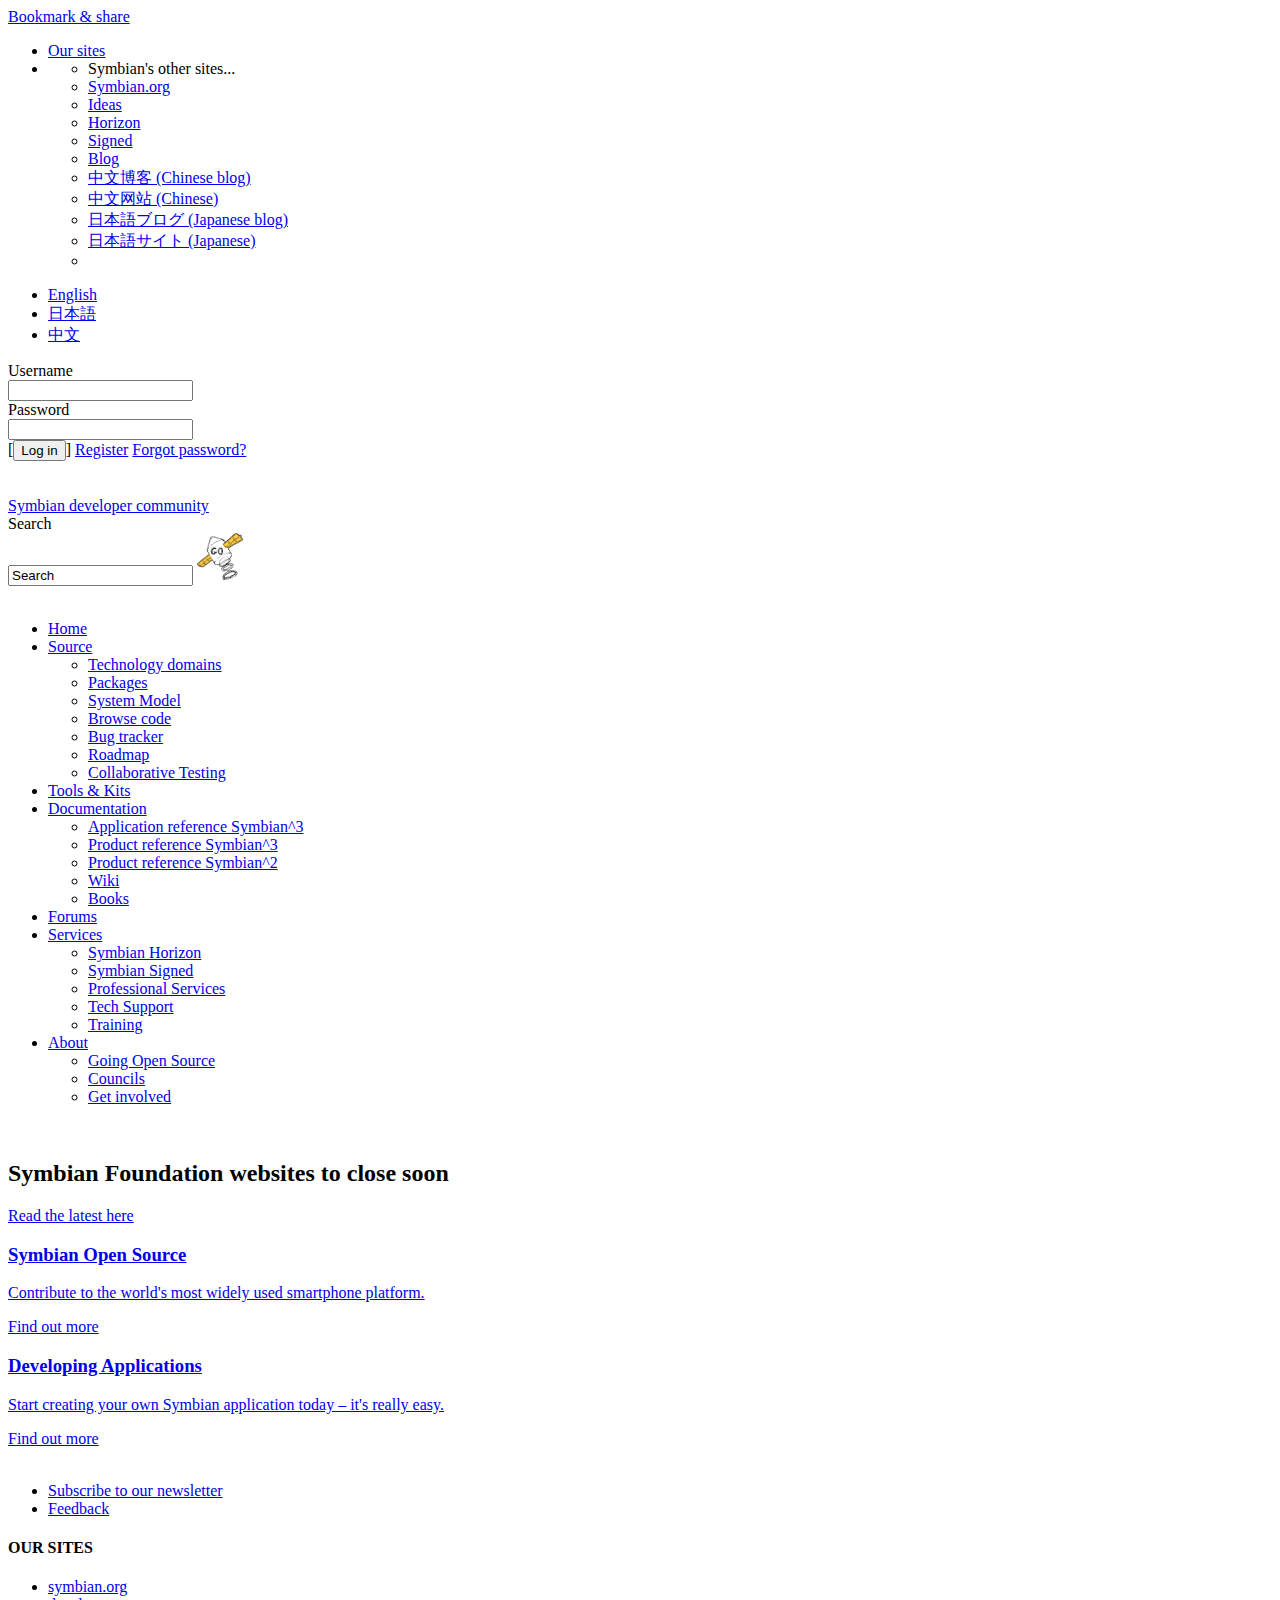
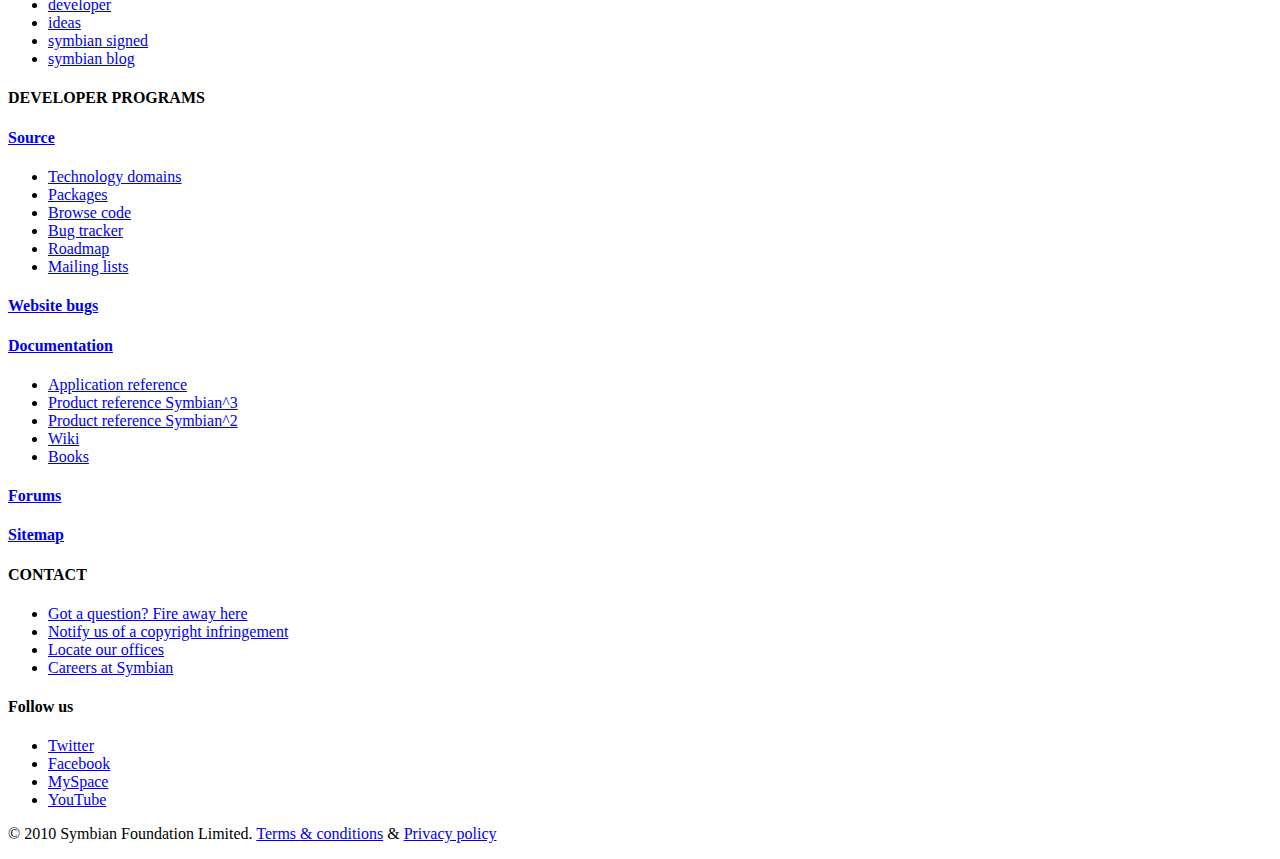
<file: index.html>
<!DOCTYPE html PUBLIC "-//W3C//DTD XHTML 1.0 Transitional//EN" "http://www.w3.org/TR/xhtml1/DTD/xhtml1-transitional.dtd">
<html xmlns="http://www.w3.org/1999/xhtml" xml:lang="en" lang="en">
<head>
<meta http-equiv="Content-Type" content="text/html; charset=utf-8" />
<meta http-equiv="imagetoolbar" content="no" />
<title>Symbian developer community</title>
<meta name="description" content="The official home of the Symbian developer community. Symbian is the open source platform for mobile devices." />
<meta name="keywords" content="Symbian developer, mobile devices, mobile application developer, open source, Symbian Horizon, creating applications, contributing code, Symbian C++" />
<meta name="language" content="english" />
<meta name="google-site-verification" content="O5elNLFvh3bHPMeivHB5iWKIsrnqKMq2Z0aIiDyJ5YI" />
	<link type="text/css" rel="stylesheet" href="/min/?f=css/common.css" media="screen"/>
<link type="text/css" rel="stylesheet" href="/min/?f=css/print.css" media="print"/>
<link type="text/css" rel="stylesheet" href="/min/?f=css/sIFR-screen.css" media="screen"/>
<link type="text/css" rel="stylesheet" href="/css/dropdown.css" media="screen"/>
	<link href="/includes/dso_opensearch.xml" rel="search" type="application/opensearchdescription+xml" title="developer.symbian.org" />
<!--[if IE]>
<link href="/min/?f=css/iefix.css" rel="stylesheet" type="text/css" /> 
<![endif]-->

<link rel="shortcut icon" href="/favicon.ico" type="image/x-icon" />
<script type="text/javascript" src="/min/?g=dev_j"></script>
<script type="text/javascript" src="/js/jquery.cookie.js"></script>


		<script type="text/javascript">
$(document).ready(function(){
	highlightMenu("m_item1");
});
</script>
<script type="text/javascript">
jQuery(function($) {
	$('.clickable-box').click(function() {
		window.location.href = $(this).find('a[href]:first').attr('href');								   
	});	
});
</script>
<style type="text/css">
html.sIFR-hasFlash #intro-content h2.blockhead_up {
font-size:1.4em;
line-height: 1.4em;
height:40px;
width:500px;
margin-top:-10px;
margin-left:0;
margin-bottom:0;
letter-spacing:-10px;
visibility:hidden
}
</style>

</head>
<body>
<!--START of portal top 27-01-2010-->
<!--googleoff: all-->
<div id="topannounce" class="announce" style="display:none;">
This website closing in December: <a href = "/wiki/Symbian_Foundation_web_sites_to_shut_down">Read more</a>
	<a href = "#" onclick = "$.cookie('notificationBar', 'closed', { expires: 30} ); $('#topannounce').slideUp('fast')" class="rightCloseButton" title = "Click to close this notification">X</a>   
</div>

<script type="text/javascript">
$(document).ready(function(){
	if ($.cookie('notificationBar') != 'closed') {
		$('#topannounce').fadeIn('slow');
	}
});	
</script>
<div id="site_top">
  <div id="global_links">
    <div id="bookmark_share"><a class="addthis_button" href="https://www.addthis.com/bookmark.php">Bookmark &amp; share</a>
      <script type="text/javascript" >
var addthis_config =
{
   data_use_cookies: false,
   data_use_flash: false
};</script>
      <script type="text/javascript" src="https://s7.addthis.com/js/250/addthis_widget.js?pub=xa-4aa66a0a5f0b282c">
</script>
<script type="text/javascript" src="http://m.developer.symbian.org/mobify/redirect.js"></script>
<script type="text/javascript">try{_mobify("http://m.developer.symbian.org/");} catch(err) {};</script>
    </div>
    <div id="our_sites">
      <ul id="sites1">
        <li><a id="our_sites_list" href="#">Our sites</a></li>
        <li>
          <ul id="our-sites-box">
            <li class="header">Symbian's other sites...</li>
            <li><a href="http://www.symbian.org" target="_blank">Symbian.org</a></li>
            <li><a href="http://ideas.symbian.org" target="_blank">Ideas</a></li>
            <li><a href="http://horizon.symbian.org" target="_blank">Horizon</a></li>
            <li><a href="http://symbiansigned.com" target="_blank">Signed</a></li>
            <li><a href="http://blog.symbian.org" target="_blank">Blog</a></li>
            <li><a href="http://blogcn.symbian.org" target="_blank">中文博客 (Chinese blog)</a></li>
            <li><a href="http://www2.symbian.org/cn/" target="_blank">中文网站 (Chinese)</a></li>
            <li><a href="http://blogjp.symbian.org" target="_blank">日本語ブログ (Japanese blog)</a></li>
            <li><a href="http://www.symbian.org/jp/" target="_blank">日本語サイト (Japanese)</a></li>
            <li class="footer">&#160;</li>
          </ul>
        </li>
      </ul>
    </div>
   
    
    <div id="international">
      <ul><li><a href="/">English</a></li>
      <li><a href="/jp/" title="日本語">日本語</a></li>
      <li class="last"><a id="china" href="/cn/" title="中文">中文</a></li>
      </ul>
 
    </div>
 
   <div id="login_bar">
      	
      <div id="signed_out">
        <form name="frmLogin" id="frmLogin" action="https://developer.symbian.org/main/user_profile/login.php" method="post">				      
          <label for="username">Username</label>
          <div class="fieldHolder">
            <input type="text" name="username" id="username" class="textInput"  />
          </div>
          <label for="password">Password</label>
          <div class="fieldHolder">
            <input type="password" name="password" id="password" class="textInput" />
          </div>
          <span class="login_button">[</span><input type="submit" name="submit" id="submit" value="Log in" /><span class="closing_bracket">]</span>
	 <a id="register" href="https://developer.symbian.org/main/user_profile/register.php">Register</a>	
	 <a id="forgot_password" href="https://developer.symbian.org/main/user_profile/forgot_password.php">Forgot password?</a>
        
	</form>
	  
	  <div class="clear">&#160;</div>
	</div>  
      </div>
      <!-- end login section -->
     
            
            
      </div>
  <div class="clear">&#160;</div>
  </div><!-- end login section -->

<div id="container">
    <div id="devnet_header"><a id="home" href="/"><span>Symbian developer community</span></a>
<!--START of Search Form-->		
			<div id="searchForm" class="right">				
				<form name="frmSearch" action="/search/search_results.php" method="get">
					<label for="txtSearch">Search</label>
		<div class="fieldHolder">
		<input type="text" name="txtSearch" id="txtSearch" class="textInput"
		value="Search" 
                onfocus="if(this.value == this.defaultValue) this.value = ''" />
					
    <input type="image" id="SearchButton" src="/img/skin1009/search_button.png" style="width:46px; height:47px" />
					</div>
					<br class="clear" />					
				</form>
			</div>
    
    </div>

	<div id="portal_nav">
		<ul id="dropmenu">
					<li id="m_item1" ><a href="/index.php" >Home</a>			
				
								
							</li>
						<li id="m_item2" ><a href="/main/source/index.php" >Source</a>			
				
								
				<ul>				
								
				<li><a href="/main/source/technology_domains/index.php">Technology domains</a></li>
								
								
				<li><a href="/main/source/packages/index.php">Packages</a></li>
								
								
				<li><a href="/main/symbian_system_model/index.php">System Model</a></li>
								
								
				<li><a href="/main/source/browse/index.php">Browse code</a></li>
								
								
				<li><a href="/bugs">Bug tracker</a></li>
								
								
				<li><a href="/wiki/index.php/Roadmap_for_the_Symbian_Platform">Roadmap</a></li>
								
								
				<li class="last"><a href="/main/source/ctd/">Collaborative Testing</a></li>
				</ul>			</li>
						<li id="m_item3" ><a href="/main/tools_and_kits/index.php" >Tools &amp; Kits</a>			
				
								
							</li>
						<li id="m_item4" ><a href="/main/documentation/index.php" >Documentation</a>			
				
								
				<ul>				
								
				<li><a href="/main/documentation/reference/s3/sdk/">Application reference Symbian^3</a></li>
								
								
				<li><a href="/main/documentation/reference/s3/pdk/">Product reference Symbian^3</a></li>
								
								
				<li><a href="/main/documentation/reference/s^2/doc_source/">Product reference Symbian^2</a></li>
								
								
				<li><a href="/wiki/">Wiki</a></li>
								
								
				<li class="last"><a href="/main/documentation/books/index.php">Books</a></li>
				</ul>			</li>
						<li id="m_item5" ><a href="/forum" >Forums</a>			
				
								
							</li>
						<li id="m_item6" ><a href="/main/services/index.php" >Services</a>			
				
								
				<ul>				
								
				<li><a href="http://horizon.symbian.org/">Symbian Horizon</a></li>
								
								
				<li><a href="/main/services/symbian_signed/index.php">Symbian Signed</a></li>
								
								
				<li><a href="/main/services/professional_services/index.php">Professional Services</a></li>
								
								
				<li><a href="/main/services/tech_support/index.php">Tech Support</a></li>
								
								
				<li class="last"><a href="/main/services/training/index.php">Training</a></li>
				</ul>			</li>
						<li id="m_item7" class="last"><a href="/main/about/index.php" >About</a>			
				
								
				<ul>				
								
				<li><a href="/main/about/going_open_source/index.php">Going Open Source</a></li>
								
								
				<li><a href="/main/about/councils/index.php">Councils</a></li>
								
								
				<li class="last"><a href="/main/about/get_involved/index.php">Get involved</a></li>
				</ul>			</li>
						
    </ul>

	<div class="clear">&#160;</div>
  </div>
 <!--googleon: all-->
	
  <!--END of portal top-->
  <!--START of content-->
  <div class="clear"> </div>
  <div id="contentContainer_home">
    <div id="interim-content">
      <div id="intro">
        <div id="intro-content">
	   <h2 class="blockhead_up">Symbian Foundation websites to close soon</h2>
<p><a href="/wiki/Symbian_Foundation_web_sites_to_shut_down">Read the latest here</a></p>	  
        </div>
      </div>
      <div class="box clickable-box" id="symbian-open-source">
        <div class="box-inner">
          <div class="box-content">
	     <h3><a href="platform">Symbian Open Source</a></h3>
 <p><a href="platform">Contribute to the world's most widely used smartphone platform.</a></p><a href="platform" class="find-out-more">Find out more</a>
	  	  </div>
        </div>
      </div>
      <div class="box clickable-box" id="developing-applications">
        <div class="box-inner">
          <div class="box-content">
	     <h3><a href="application">Developing Applications</a></h3>
<p><a href="application">Start creating your own Symbian application today – it's really easy.</a></p><a href="application" class="find-out-more">Find out more</a>	  </div>
        </div>
      </div>
      <div class="clear"></div>
    </div>
  </div>
  <div class="clear20"></div>
  <!--START of footer-->
        ﻿<!--googleoff: all-->
</div>
<div id="dev_footer">
	<div id="s_footer"></div>
	<div id="footer_top_links">
		<ul>
			<li><a class="thickbox" target="_blank" href="http://developer.symbian.org/main/subscribe.php?keepThis=true&amp;TB_iframe=true&amp;height=75%&amp;width=735">Subscribe to our newsletter</a></li>
			<li class="last"><a class="thickbox" target="_blank" title="Feedback" href="http://developer.symbian.org/main/feedback/index.php?keepThis=true&amp;TB_iframe=true&amp;height=95%&amp;width=785">Feedback</a></li>
		</ul>
	</div>
	<div class="clear10"></div>
	

		
	<div class="links_block first">
		<h4 id="footer_planet">OUR SITES</h4>
		<ul>
						<li><a target="_blank" href="http://www.symbian.org">symbian.org</a></li>
						<li><a target="_blank" href="http://developer.symbian.org">developer</a></li>
						<li><a target="_blank" href="http://ideas.symbian.org/homepage">ideas</a></li>
						<li><a target="_blank" href="http://www.symbiansigned.com">symbian signed</a></li>
						<li><a target="_blank" href="http://blog.symbian.org/">symbian blog</a></li>
					</ul>
		<!-- <h4 id="sitemap"><a href="/main/ /sitemap.php">Sitemap</a></h4> -->
	</div>
	
	<div class="links">
	
		<div class="links_block second">	
			<h4>DEVELOPER PROGRAMS</h4>
			<h4><a href="/main/source/technology_domains/index.php">Source</a></h4>
			<ul>
								<li><a href="/main/source/technology_domains/index.php">Technology domains</a></li>
								<li><a href="/main/source/packages/index.php">Packages</a></li>
								<li><a href="/main/source/browse/index.php">Browse code</a></li>
								<li><a href="/bugs/">Bug tracker</a></li>
								<li><a href="/wiki/index.php/Roadmap_for_the_Symbian_Platform">Roadmap</a></li>
								<li><a href="/mailman/listinfo">Mailing lists</a></li>
							</ul>
						<h4><a href="/webbugs">Website bugs</a></h4>
					</div>
		
		<div class="links_block third">
			<h4><a href="/main/documentation/">Documentation</a></h4>
			<ul>
								<li><a href="/main/documentation/carbide/index.php">Application reference</a></li>
								<li><a href="/main/documentation/reference/s%5E3/doc_source/">Product reference Symbian^3</a></li>
								<li><a href="/main/documentation/reference/s%5E2/doc_source/">Product reference Symbian^2</a></li>
								<li><a href="/wiki">Wiki</a></li>
								<li><a href="/main/documentation/books/index.php">Books</a></li>
							</ul>
						<h4><a href="/forum">Forums</a></h4>
						<h4><a href="/main/sitemap/sitemap.php">Sitemap</a></h4>
					</div>
		
		<div class="links_block fourth">
			<h4>CONTACT</h4>
			<ul class="contact">
				<li><a target="_blank" href="http://developer.symbian.org/main/contact/contact_us/">Got a question? Fire away here</a></li>				<li><a target="_blank" href="http://developer.symbian.org/main/contact/notify_us.php">Notify us of a copyright infringement </a></li>				<li><a target="_blank" href="http://developer.symbian.org/main/contact/index.php">Locate our offices </a></li>
				<li><a target="_blank" href="http://www.symbian.org/about-us/jobs-symbian">Careers at Symbian</a></li>
			</ul>
			
			<h4>Follow us</h4>
			<ul class="follow">
				<li><a target="_blank" href="http://twitter.com/symbian">Twitter</a></li>
				<li><a target="_blank" href="http://www.facebook.com/group.php?sid=6f83cd3416e2c6dae2071a472a5438ea&amp;gid=54539976089">Facebook</a></li>
				<li><a target="_blank" href="http://www.myspace.com/symbianf">MySpace</a></li>
				<li><a target="_blank" href="http://www.youtube.com/symbianfoundation">YouTube</a></li>
			</ul>
		</div>
	
		<div class="clear"></div>
		<div id="copy">
			<p>
				&copy; 2010 Symbian Foundation Limited. 
				<a target="_blank" href="http://developer.symbian.org/main/legal/website_t_and_c.php">Terms &amp; conditions</a>
				<span>&amp;</span>
				<a target="_blank" href="http://developer.symbian.org/main/legal/privacy.php">Privacy policy</a>
			</p>
		</div>
	</div>
	
	
	
	
	
	
	
	
	
	
	
	<div class="right">
				<script src="/js/gatag.js" type="text/javascript"></script>
		<script type="text/javascript">
				var gaJsHost = (("https:" == document.location.protocol) ? "https://ssl." : "http://www.");
				document.write(unescape("%3Cscript src='" + gaJsHost + "google-analytics.com/ga.js' type='text/javascript'%3E%3C/script%3E"));
		</script>
		<script type="text/javascript">
				try {
					var pageTracker = _gat._getTracker("UA-6718609-1");
					pageTracker._trackPageview();
				} catch(err) {}
		</script>
			</div>
</div>
<div id="subfooter"></div>
<!--googleon: all-->        <!--END of footer-->
<script type="text/javascript">
            //<![CDATA[
            /* Replacement calls.
            Please see documentation for more information. */
            
            if (typeof sIFR == "function") {
            
                sIFR.replaceElement(named({
                    sSelector: "#intro-content h2.blockhead_up",
                    sFlashSrc: "/img/blockhead-unplugged.swf",
                    sColor: "#000",
                    sLinkColor: "#000",
                    sBgColor: "#ffffff",
                    sHoverColor: "#000",
                    nPaddingTop: 5,
                    nPaddingBottom: 5,
                    sFlashVars: "textalign=left&w=200&h=15",
                    sWmode: "transparent"
                }));
            };
            
            //]]>
        </script>
</body>
</html>
</file>
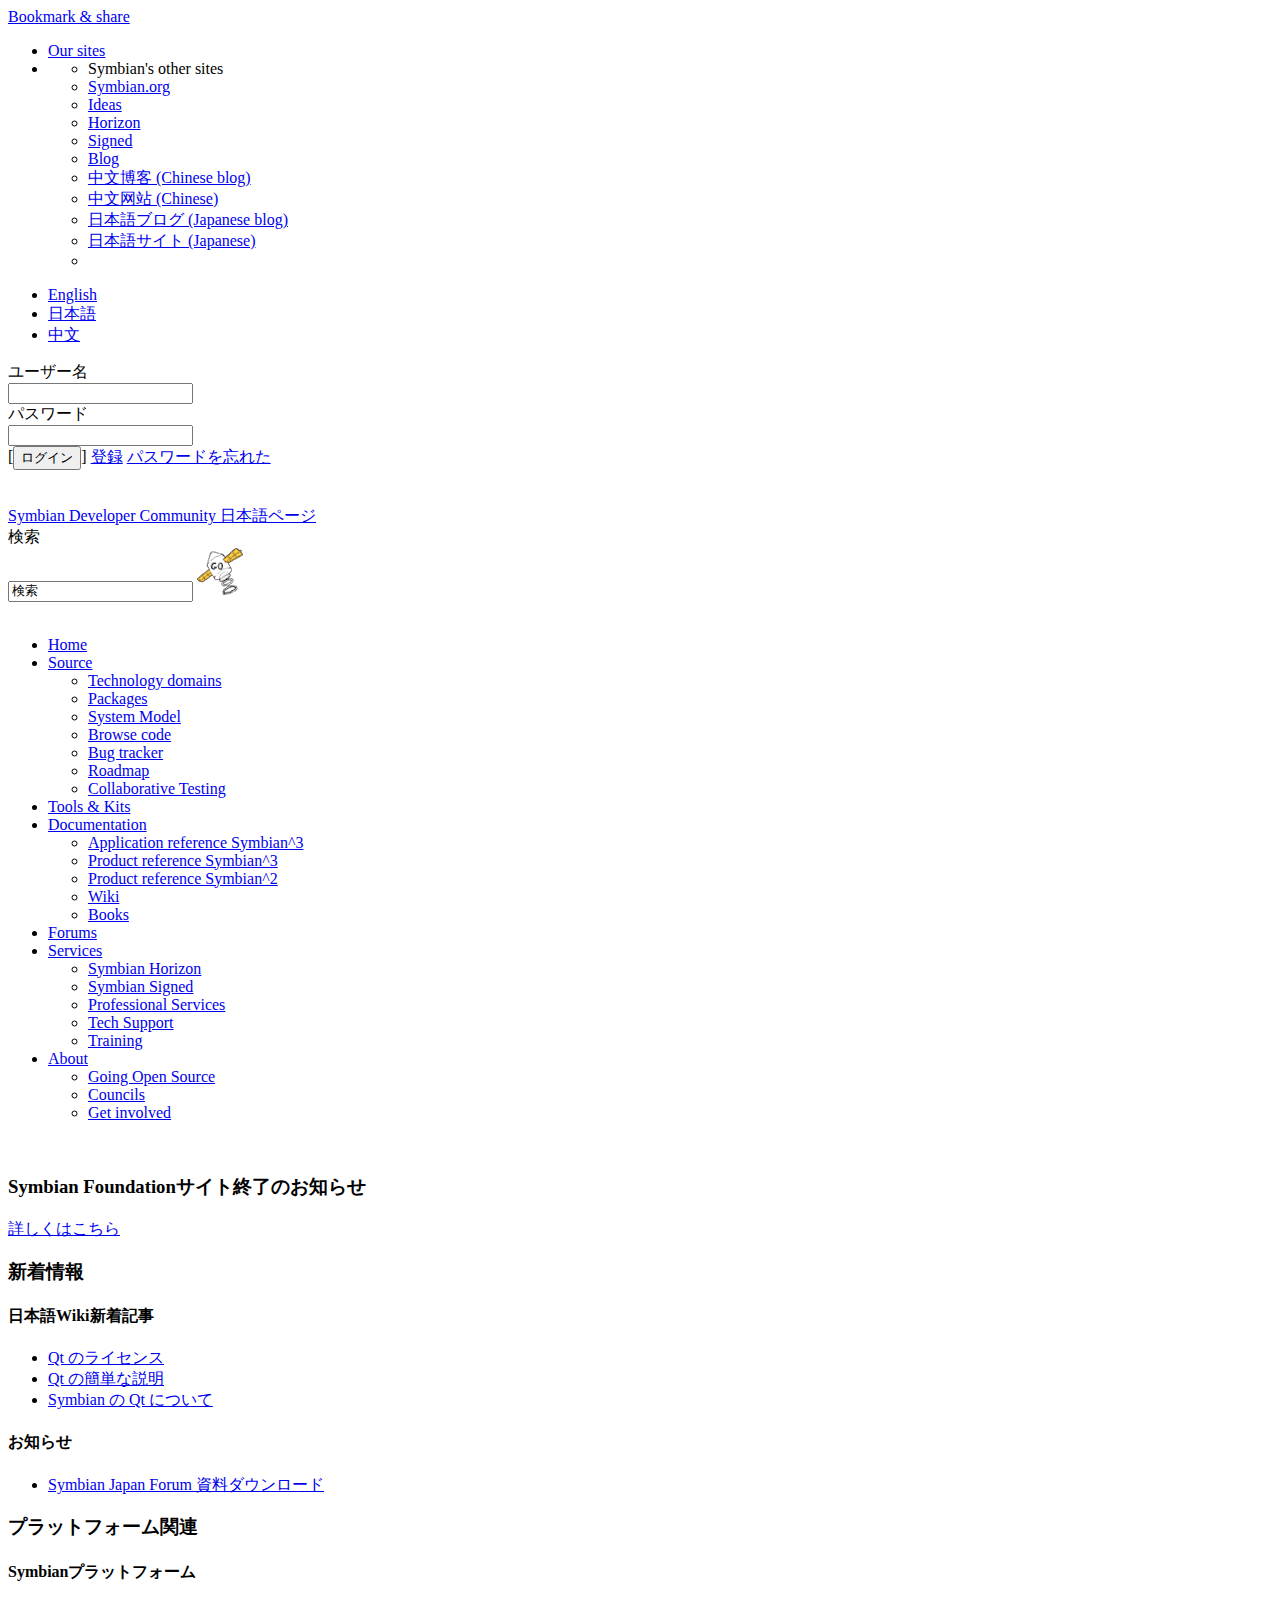
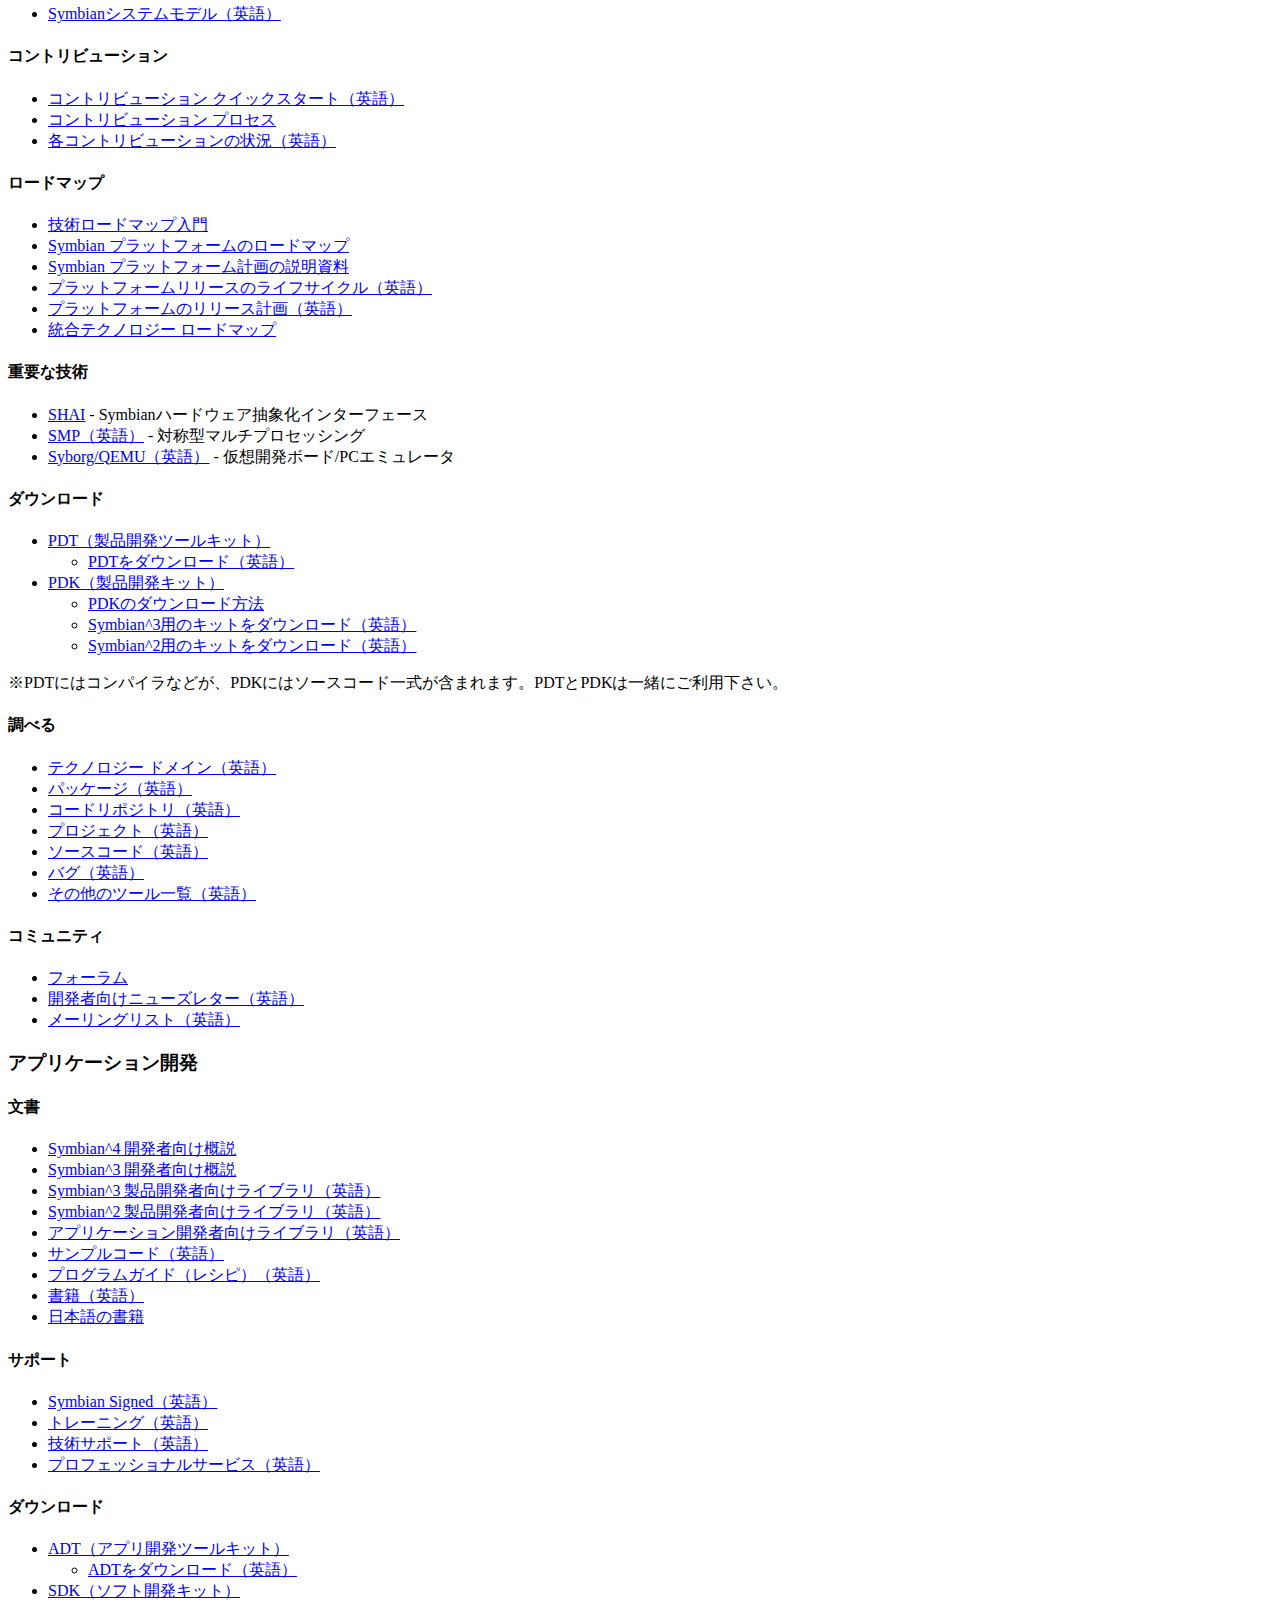
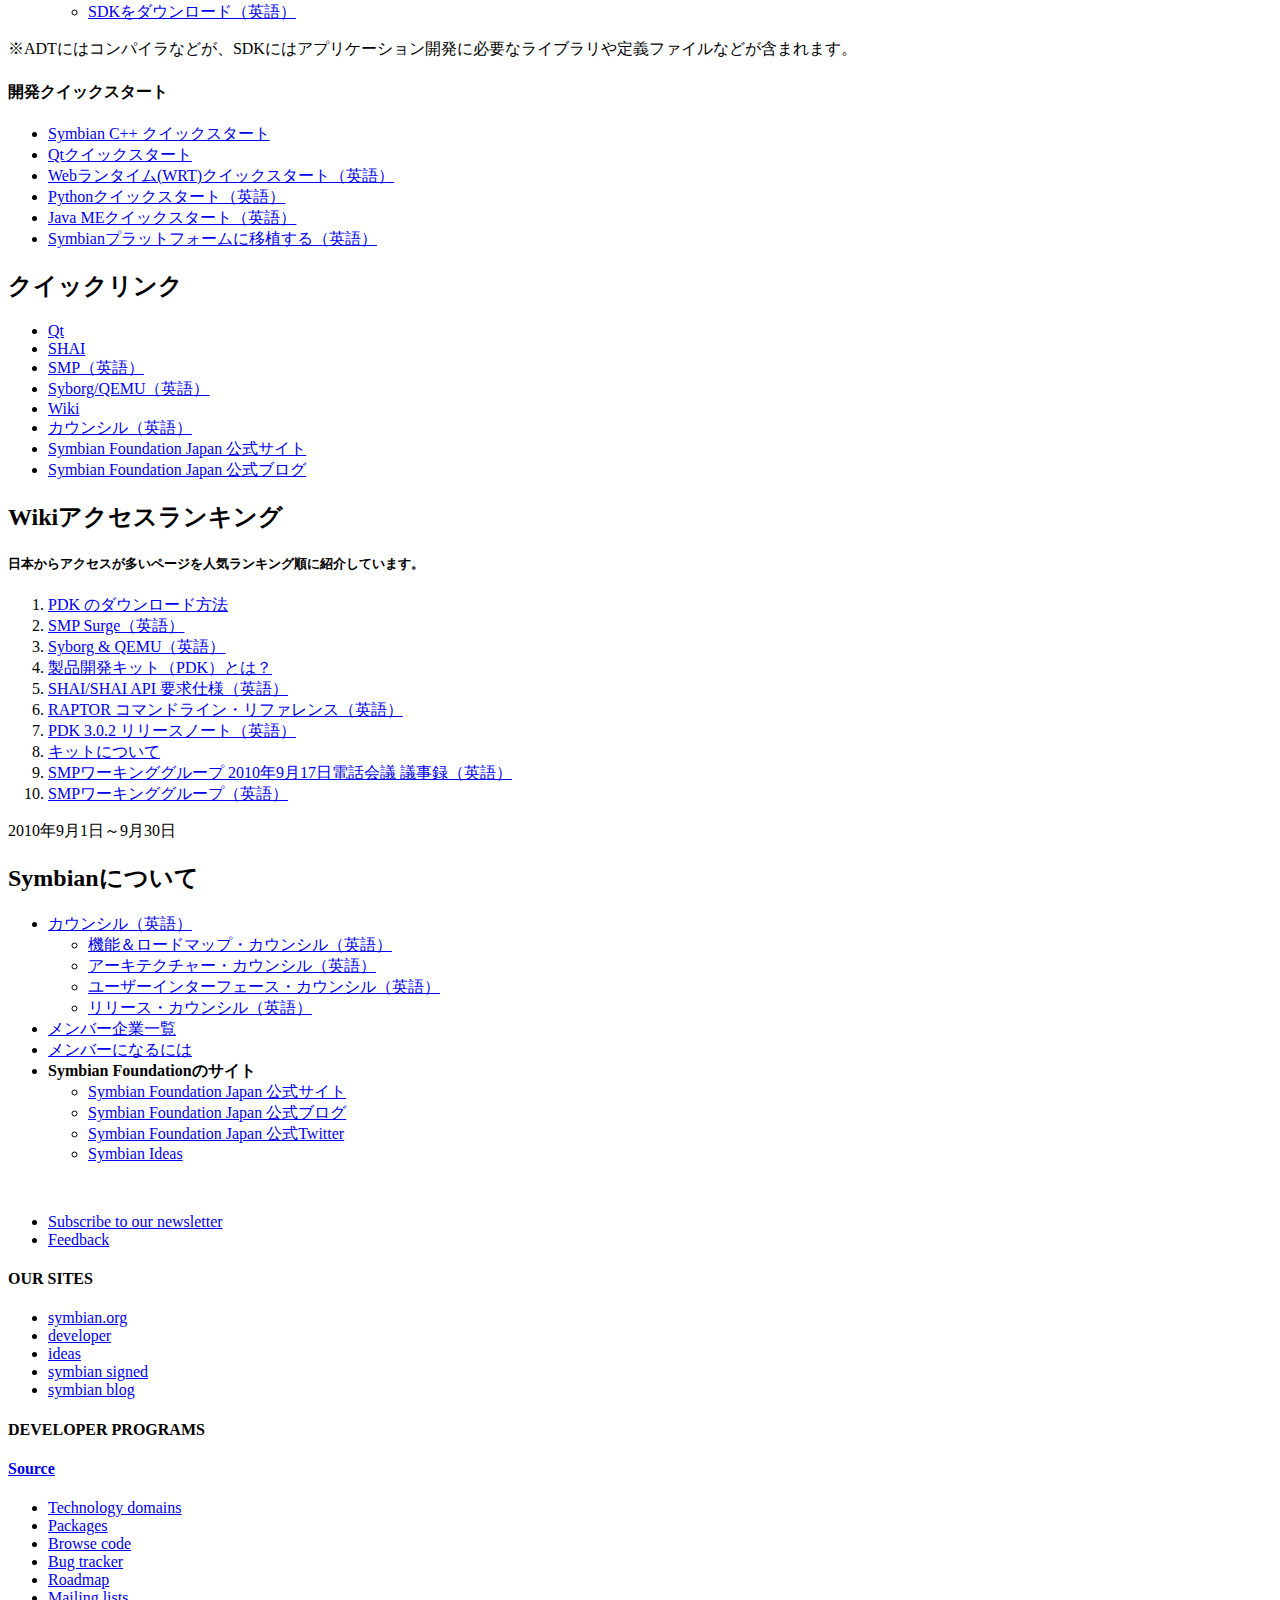
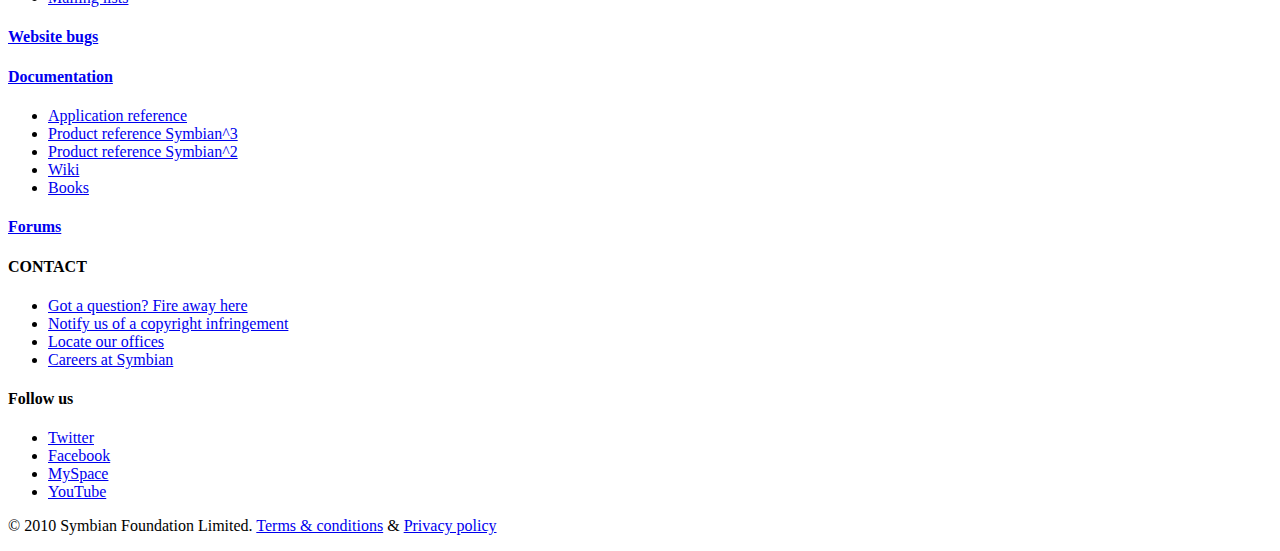
<file: jp/index.html>
<!DOCTYPE html PUBLIC "-//W3C//DTD XHTML 1.0 Transitional//EN" "http://www.w3.org/TR/xhtml1/DTD/xhtml1-transitional.dtd">
<html xmlns="http://www.w3.org/1999/xhtml" xml:lang="ja" lang="ja">
<head>
	<meta http-equiv="Content-Type" content="text/html; charset=utf-8" />
	<title>Symbian Developer Community &mdash; 日本語ページ</title>
	<meta name="description" content="Symbian Developer Community – 日本語ページでは、英語サイト、Symbian Developer Communityに掲載されている情報へのアクセスを容易にするために各ページを日本語で紹介しています。" />
	<meta name="keywords" content="Symbian Foundation,デベロッパー,ソースコード,シンビアン,ロードマップ" />
	<meta http-equiv="Content-Language" content="ja" />
	<link type="text/css" rel="stylesheet" href="/min/?f=css/common.css" media="screen"/>
<link type="text/css" rel="stylesheet" href="/min/?f=css/print.css" media="print"/>
<link type="text/css" rel="stylesheet" href="/min/?f=css/sIFR-screen.css" media="screen"/>
<link type="text/css" rel="stylesheet" href="/css/dropdown.css" media="screen"/>
<link href="/includes/dso_opensearch.xml" rel="search" type="application/opensearchdescription+xml" title="developer.symbian.org" />

<!--[if IE]>
<link href="/min/?f=css/iefix.css" rel="stylesheet" type="text/css" /> 
<![endif]-->

<link rel="shortcut icon" href="/favicon.ico" type="image/x-icon" />
<script type="text/javascript" src="/min/?g=dev_j"></script>
<script type="text/javascript" src="/js/jquery.cookie.js"></script>	
	
</head>
<body class="local">
		<!--START of header-->
		<!--googleoff: all-->

<div id="topannounce" class="announce" style="display:none;">
Symbian Foundationサイト終了のお知らせ <a href = "http://developer.symbian.org/wiki/Symbian_Foundation_web_sites_to_shut_down/ja">詳しくはこちら</a>
	<a href = "#" onclick = "$.cookie('notificationBar', 'closed', { expires: 30} ); $('#topannounce').slideUp('fast')" class="rightCloseButton" title = "Click to close this notification">X</a>   
</div>

<script type="text/javascript">
$(document).ready(function(){
	if ($.cookie('notificationBar') != 'closed') {
		$('#topannounce').fadeIn('slow');
	}
});	
</script>

<div id="site_top">
  <div id="global_links">
    <div id="bookmark_share"><a class="addthis_button" href="https://www.addthis.com/bookmark.php">Bookmark &amp; share</a>
      <script type="text/javascript" >
var addthis_config =
{
   data_use_cookies: false,
   data_use_flash: false
};</script>
      <script type="text/javascript" src="https://s7.addthis.com/js/250/addthis_widget.js?pub=xa-4aa66a0a5f0b282c">
</script>
    </div>
    <div id="our_sites">
      <ul id="sites1">
         <li><a id="our_sites_list" href="#">Our sites</a></li>
        <li>
          <ul id="our-sites-box">
            <li class="header">Symbian's other sites</li>
            <li><a href="http://www.symbian.org" target="_blank">Symbian.org</a></li>
            <li><a href="http://ideas.symbian.org" target="_blank">Ideas</a></li>
            <li><a href="http://horizon.symbian.org" target="_blank">Horizon</a></li>
            <li><a href="http://symbiansigned.com" target="_blank">Signed</a></li>
            <li><a href="http://blog.symbian.org" target="_blank">Blog</a></li>
            <li><a href="http://blogcn.symbian.org" target="_blank">中文博客 (Chinese blog)</a></li>
            <li><a href="http://www2.symbian.org/cn/" target="_blank">中文网站 (Chinese)</a></li>
            <li><a href="http://blogjp.symbian.org" target="_blank">日本語ブログ (Japanese blog)</a></li>
            <li><a href="http://www.symbian.org/jp/" target="_blank">日本語サイト (Japanese)</a></li>
            <li class="footer">&#160;</li>
          </ul>
        </li>
      </ul>
    </div>
   
    
    <div id="international">
      <ul><li><a href="/">English</a></li>
      <li><a href="/jp/" title="日本語">日本語</a></li>
      <li class="last"><a id="china" href="/cn/" title="中文">中文</a></li>
      </ul>
 
    </div>
 
   <div id="login_bar">
      	
      <div id="signed_out">
        <form name="frmLogin" id="frmLogin" action="https://developer.symbian.org/main/user_profile/login.php" method="post">				      
          <label for="username">ユーザー名</label>
          <div class="fieldHolder">
            <input type="text" name="username" id="username" class="textInput"  />
          </div>
          <label for="password">パスワード</label>
          <div class="fieldHolder">
            <input type="password" name="password" id="password" class="textInput" />
          </div>
          <span class="login_button">[</span><input type="submit" name="submit" id="submit" value="ログイン" /><span class="closing_bracket">]</span>
	 <a id="register" href="https://developer.symbian.org/main/user_profile/register.php">登録</a>	
	 <a id="forgot_password" href="https://developer.symbian.org/main/user_profile/forgot_password.php">パスワードを忘れた</a>
        
	</form>
	  
	  <div class="clear">&#160;</div>
	</div>  
      </div>
      <!-- end login section -->
     
            
            
      </div>
  <div class="clear">&#160;</div>
  </div><!-- end login section -->

<div id="container">
    <div id="devnet_header"><a id="home" href="/"><span>Symbian Developer Community 日本語ページ</span></a>
<!--START of Search Form-->		
			<div id="searchForm" class="right">				
				<form name="frmSearch" action="/search/search_results.php" method="get">
					<label for="txtSearch">検索</label>
		<div class="fieldHolder">
		<input type="text" name="txtSearch" id="txtSearch" class="textInput"
		value="検索" 
                onfocus="if(this.value == this.defaultValue) this.value = ''" />
					
    <input type="image" id="SearchButton" src="/img/skin1009/search_button.png" style="width:46px; height:47px" />
					</div>
					<br class="clear" />					
				</form>
			</div>
    
    </div>

	<div id="portal_nav">
		<ul id="dropmenu">
					<li id="m_item1" ><a href="/index.php" >Home</a>			
				
								
							</li>
						<li id="m_item2" ><a href="/main/source/index.php" >Source</a>			
				
								
				<ul>				
								
				<li><a href="/main/source/technology_domains/index.php">Technology domains</a></li>
								
								
				<li><a href="/main/source/packages/index.php">Packages</a></li>
								
								
				<li><a href="/main/symbian_system_model/index.php">System Model</a></li>
								
								
				<li><a href="/main/source/browse/index.php">Browse code</a></li>
								
								
				<li><a href="/bugs">Bug tracker</a></li>
								
								
				<li><a href="/wiki/index.php/Roadmap_for_the_Symbian_Platform">Roadmap</a></li>
								
								
				<li class="last"><a href="/main/source/ctd/">Collaborative Testing</a></li>
				</ul>			</li>
						<li id="m_item3" ><a href="/main/tools_and_kits/index.php" >Tools &amp; Kits</a>			
				
								
							</li>
						<li id="m_item4" ><a href="/main/documentation/index.php" >Documentation</a>			
				
								
				<ul>				
								
				<li><a href="/main/documentation/reference/s3/sdk/">Application reference Symbian^3</a></li>
								
								
				<li><a href="/main/documentation/reference/s3/pdk/">Product reference Symbian^3</a></li>
								
								
				<li><a href="/main/documentation/reference/s^2/doc_source/">Product reference Symbian^2</a></li>
								
								
				<li><a href="/wiki/">Wiki</a></li>
								
								
				<li class="last"><a href="/main/documentation/books/index.php">Books</a></li>
				</ul>			</li>
						<li id="m_item5" ><a href="/forum" >Forums</a>			
				
								
							</li>
						<li id="m_item6" ><a href="/main/services/index.php" >Services</a>			
				
								
				<ul>				
								
				<li><a href="http://horizon.symbian.org/">Symbian Horizon</a></li>
								
								
				<li><a href="/main/services/symbian_signed/index.php">Symbian Signed</a></li>
								
								
				<li><a href="/main/services/professional_services/index.php">Professional Services</a></li>
								
								
				<li><a href="/main/services/tech_support/index.php">Tech Support</a></li>
								
								
				<li class="last"><a href="/main/services/training/index.php">Training</a></li>
				</ul>			</li>
						<li id="m_item7" class="last"><a href="/main/about/index.php" >About</a>			
				
								
				<ul>				
								
				<li><a href="/main/about/going_open_source/index.php">Going Open Source</a></li>
								
								
				<li><a href="/main/about/councils/index.php">Councils</a></li>
								
								
				<li class="last"><a href="/main/about/get_involved/index.php">Get involved</a></li>
				</ul>			</li>
						
    </ul>

	<div class="clear">&#160;</div>
  </div>
 <!--googleon: all-->
	
		<!--END of header-->		
	<div class="clear"></div>
		<div id="contentContainer_home">
  <div id="leftColumn_home">
    <!--START of content boxes -->
    
   <div id="interim-content">
      <div id="intro">
        <div id="intro-content">
	   <h3>Symbian Foundationサイト終了のお知らせ</h3><p><a href="/wiki/Symbian_Foundation_web_sites_to_shut_down">詳しくはこちら</a></p>        </div>
      </div>
	</div>

    <div id="highlights">
	
<!-- ******** What's new ********* -->

      <div class="highlight wide top">
        <h3 id="whats-new"><span class="hidden">新着情報</span></h3>
	</div>
      <div class="highlight wide mid">
	<div class="column left">
      <div class="highlight-block">
       <h4>日本語Wiki新着記事</h4>
    <ul>
      <li><a href="/wiki/index.php/Apps:Qt_Licensing/ja" title="Qt のライセンス">Qt のライセンス</a></li>
      <li><a href="/wiki/index.php/Apps:Qt_in_a_Nutshell/ja" title="Qt の簡単な説明">Qt の簡単な説明</a></li>
      <li><a href="/wiki/index.php/Apps:About_Qt_on_Symbian_(Trail)/ja
" title="Symbian の Qt について">Symbian の Qt について</a></li>
      </ul>      </div>
      </div>
      
      <div class="column right last">
      <div class="highlight-block">
       <h4>お知らせ</h4> 
<ul>
      <li><a target="_blank" href="http://www.symbian.org/jp/japanforum2" title="Symbian Japan Forum">Symbian Japan Forum 資料ダウンロード</a></li>
      </ul>      </div>
      </div>
      
      </div>
        <div class="highlight wide bottom">
      </div>   
     
          <div class="clear20"> </div>
	  
<!-- ******** Symbian Platform ********* -->

	  <!-- Contribution -->
    <div class="highlight wide top">
        <h3 id="symbian-platform"><span class="hidden">プラットフォーム関連</span></h3>
	</div>
      <div class="highlight wide mid">
	
	<div class="column left">
		
	  <div class="highlight-block">
     <h4>Symbianプラットフォーム</h4>
<ul>
      <li><a href="/wiki/index.php/Symbian_System_Model" title="Symbianシステムモデル（英語）">Symbianシステムモデル（英語）</a></li>
      
      </ul>      </div>
      

      <!-- Information -->
           <div class="highlight-block">
		 <h4>コントリビューション</h4>
 <ul>
      <li><a href="/wiki/index.php/Contributing_Code_Quick_Start" title="コントリビューション クイックスタート（英語）">コントリビューション クイックスタート（英語）</a></li>
      <li><a href="/wiki/index.php/Contribution_Process/ja" title="コントリビューション プロセス">コントリビューション プロセス</a></li>
      <li><a href="/wiki/index.php/Proposals_pipeline#Proposals_pipeline_overview" title="各コントリビューションの状況（英語）">各コントリビューションの状況（英語）</a></li>
      </ul>
      </div>
             
	       <!-- Roadmaps -->
           <div class="highlight-block">
		 <h4>ロードマップ</h4>
      <ul>
      <li><a href="/wiki/index.php/Symbian_Foundation_Technology_Roadmaps/ja" title="Symbian Foundation 技術ロードマップ入門">技術ロードマップ入門</a></li>
      <li><a href="/wiki/index.php/Roadmap_for_the_Symbian_Platform/ja" title="Symbian プラットフォームのロードマップ">Symbian プラットフォームのロードマップ</a></li>
      <li><a href="/wiki/index.php/The_Symbian_Platform_Plan/ja" title="Symbian プラットフォームの計画">Symbian プラットフォーム計画の説明資料</a></li>
      <li><a href="/wiki/index.php/The_Lifecycle_of_a_Platform_Release" title="プラットフォームリリースのライフサイクル（英語）">プラットフォームリリースのライフサイクル（英語）</a></li>
      <li><a href="/wiki/index.php/Platform_Release_Plan" title="プラットフォームのリリース計画（英語）">プラットフォームのリリース計画（英語）</a></li>
      <li><a href="/wiki/index.php/Merged_Technology_Roadmaps/ja" title="統合テクノロジー ロードマップ">統合テクノロジー ロードマップ</a></li>
      </ul>           </div>
	   
	        <!-- Key technologies -->
           <div class="highlight-block">
		  <h4>重要な技術</h4>
      <ul>
      <li><a href="/wiki/index.php/SHAI/ja" title="SHAI">SHAI</a> - Symbianハードウェア抽象化インターフェース</li>
       <li><a href="/wiki/index.php/Symmetric_Multiprocessing_%28SMP%29" title="SMP">SMP（英語）</a> - 対称型マルチプロセッシング</li>
       <li><a href="/wiki/index.php/Syborg_&_QEMU" title="Syborg/QEMU">Syborg/QEMU（英語）</a> - 仮想開発ボード/PCエミュレータ</li>
      </ul>      </div>
	     
	   
	</div> <!-- end left col -->   
	   
	   <div class="column right last">
	   
	     <!-- Downloads -->
      <div class="highlight-block">
       <h4>ダウンロード</h4>
<ul>
       <li><a href="/wiki/index.php/What_are_the_Kits%3F/ja#.E8.A3.BD.E5.93.81.E9.96.8B.E7.99.BA.E3.83.84.E3.83.BC.E3.83.AB.E3.82.AD.E3.83.83.E3.83.88_.EF.BC.88PDT.EF.BC.89" title="PDT（製品開発ツールキット）">PDT（製品開発ツールキット）</a></li>
<ul>
       <li><a href="/main/tools_and_kits/downloads/view.php?id=4" title="PDTをダウンロード（英語）">PDTをダウンロード（英語）</a></li>
</ul>
      <li><a href="/wiki/index.php/What_are_the_Kits%3F/ja#.E8.A3.BD.E5.93.81.E9.96.8B.E7.99.BA.E3.82.AD.E3.83.83.E3.83.88_.EF.BC.88PDK.EF.BC.89" title="PDK（製品開発キット）">PDK（製品開発キット）</a></li>
      <ul><li><a href="/wiki/index.php/How_to_Download_a_PDK/ja" title="PDKのダウンロード方法">PDKのダウンロード方法</a></li>
      <li><a href="/main/tools_and_kits/downloads/view.php?id=5" title="Symbian^3用のキットをダウンロード">Symbian^3用のキットをダウンロード（英語）</a></li>
      <li><a href="/main/tools_and_kits/downloads/view.php?id=1" title="Symbian^2用のキットをダウンロード">Symbian^2用のキットをダウンロード（英語）</a></li>

     </ul>
      </ul>
<p>※PDTにはコンパイラなどが、PDKにはソースコード一式が含まれます。PDTとPDKは一緒にご利用下さい。</p>      </div>
      
        <!-- Search -->
           <div class="highlight-block">
		 <h4>調べる</h4>
      <ul>
       <li><a href="/main/source/technology_domains/" title="テクノロジー ドメイン（英語）">テクノロジー ドメイン（英語）</a></li>
       <li><a href="/main/source/packages/index.php?package_type=1" title="パッケージ（英語）">パッケージ（英語）</a></li>
      <li><a href="/oss/" title="コードリポジトリ（英語）">コードリポジトリ（英語）</a></li>
       <li><a href="/main/source/packages/index.php?package_type=2" title="プロジェクト（英語）">プロジェクト（英語）</a></li>
      <li><a href="/xref/oss/" title="ソースコード（英語）">ソースコード（英語）</a></li>
       <li><a href="/bugs/" title="バグ（英語）">バグ（英語）</a></li>
       <li><a href="/wiki/index.php/Category:Tools" title="その他のツール一覧（英語）">その他のツール一覧（英語）</a></li>
      </ul>           </div>
     
           <!-- Community -->
      <div class="highlight-block">
       <h4>コミュニティ</h4>
<ul>
      <li><a href="/forum/" title="フォーラム">フォーラム</a></li>
      <li><a href="/wiki/index.php/Category:Newsletter" title="開発者向けニューズレター（英語）">開発者向けニューズレター（英語）</a></li>
      <li><a href="/mailman/listinfo" title="メーリングリスト（英語）">メーリングリスト（英語）</a></li>
      </ul>      </div>
      
  </div> <!-- end right col-->
      
      </div>
        <div class="highlight wide bottom">
      </div>
      
      
      <div class="clear20"> </div>
	  
	<!-- ******** Developing applications ********* -->  
	  
    <div class="highlight wide top">
        <h3 id="developing-applications"><span class="hidden">アプリケーション開発</span></h3>
	</div>
      <div class="highlight wide mid">
	
	<div class="column left">
	
	<!-- Document -->
   <div class="highlight-block">
	 <h4>文書</h4>
      <ul>
      <li><a href="/wiki/index.php/Symbian%5E4_Developer_Overview/ja" title="Symbian^4 開発者向け概況">Symbian^4 開発者向け概説</a></li>
      <li><a href="/wiki/index.php/Symbian%5E3_Developer_Overview/ja" title="Symbian^3 開発者向け概況">Symbian^3 開発者向け概説</a></li>
      <li><a href="/main/documentation/reference/s3/pdk/" title="Symbian^3 製品開発者向けライブラリ（英語）">Symbian^3 製品開発者向けライブラリ（英語）</a></li>
      <li><a href="/main/documentation/reference/s2/doc_source/" title="Symbian^2 製品開発者向けライブラリ（英語）">Symbian^2 製品開発者向けライブラリ（英語）</a></li>
      <li><a href="/main/documentation/carbide/index.php" title="アプリケーション開発者向けライブラリ（英語）">アプリケーション開発者向けライブラリ（英語）</a></li>
      <li><a href="/wiki/index.php/Category:Comes_with_Code" title="サンプルコード（英語）">サンプルコード（英語）</a></li>
      <li><a href="/wiki/index.php/Category:Recipe" title="プログラムガイド（レシピ）（英語）">プログラムガイド（レシピ）（英語）</a></li>
      <li><a href="/main/documentation/books/" title="書籍（英語）">書籍（英語）</a></li>
      <li><a href="/wiki/index.php/%E3%82%B7%E3%83%B3%E3%83%93%E3%82%A2%E3%83%B3%E3%83%97%E3%83%AC%E3%82%B9%E6%9B%B8%E7%B1%8D%EF%BC%88%E7%BF%BB%E8%A8%B3%E7%89%88%EF%BC%89/ja" title="日本語の書籍">日本語の書籍</a></li>
      </ul>      </div>
	
	  <!-- ADT -->
       <div class="highlight-block">
	  <h4>サポート</h4>
      <ul>
      <li><a target="_blank" href="https://www.symbiansigned.com" title="Symbian Signed（英語）">Symbian Signed（英語）</a></li>
      <li><a href="/main/services/training/" title="トレーニング（英語）">トレーニング（英語）</a></li>
      <li><a href="/main/services/tech_support/" title="技術サポート（英語）">技術サポート（英語）</a></li>
      <li><a href="/main/services/professional_services/" title="プロフェッショナルサービス（英語）">プロフェッショナルサービス（英語）</a></li>
      </ul>      </div>
      
      </div> <!-- end left col-->
      
      <div class="column right last">
	
	<!-- Develop it -->
     <div class="highlight-block">
	 <h4>ダウンロード</h4>
<ul>
  <li><a href="/wiki/index.php/What_are_the_Kits%3F/ja#.E3.82.A2.E3.83.97.E3.83.AA.E3.82.B1.E3.83.BC.E3.82.B7.E3.83.A7.E3.83.B3.E9.96.8B.E7.99.BA.E3.83.84.E3.83.BC.E3.83.AB.E3.82.AD.E3.83.83.E3.83.88_.EF.BC.88ADT.EF.BC.89" title="ADT（アプリ開発ツールキット）">ADT（アプリ開発ツールキット）</a></li>
       <ul><li><a href="/main/tools_and_kits/downloads/view.php?id=2" title="ADTをダウンロード（英語）">ADTをダウンロード（英語）</a></li>
</ul>
      <li><a href="/wiki/index.php/What_are_the_Kits%3F/ja#.E3.82.A2.E3.83.97.E3.83.AA.E3.82.B1.E3.83.BC.E3.82.B7.E3.83.A7.E3.83.B3.E9.96.8B.E7.99.BA_.EF.BC.88SDK.EF.BC.89" title="SDK（ソフト開発キット）">SDK（ソフト開発キット）</a></li>
      <ul><li><a href="/main/tools_and_kits/downloads/view.php?id=3" title="SDKをダウンロード（英語）">SDKをダウンロード（英語）</a></li>
</ul>
</ul>
<p>※ADTにはコンパイラなどが、SDKにはアプリケーション開発に必要なライブラリや定義ファイルなどが含まれます。</p>
      </div>
      
      <!-- Support -->
    <div class="highlight-block">
	  <h4>開発クイックスタート</h4>
      <ul>
      <li><a href="/wiki/index.php/Symbian_C%2B%2B_Quick_Start/ja" title="Symbian C++ クイックスタート">Symbian C++ クイックスタート</a></li>
      <li><a href="/wiki/index.php/Qt_Quick_Start/ja" title="Qtクイックスタート">Qtクイックスタート</a></li>
      <li><a href="/wiki/index.php/Web_Runtime_%28WRT%29_Quick_Start" title="Webランタイム(WRT)クイックスタート（英語）">Webランタイム(WRT)クイックスタート（英語）</a></li>
      <li><a href="/wiki/index.php/Python_Quick_Start" title="Pythonクイックスタート（英語）">Pythonクイックスタート（英語）</a></li>
      <li><a href="/wiki/index.php/Java_ME_Quick_Start" title="Java MEクイックスタート（英語）">Java MEクイックスタート（英語）</a></li>
      <li><a href="/wiki/index.php/Category:Porting" title="Symbianプラットフォームに移植する（英語）">Symbianプラットフォームに移植する（英語）</a></li>
      </ul>
      </div>
      
      </div><!-- end right col-->

      </div>
        <div class="highlight wide bottom">
      </div>
    </div>
  </div>
  
  <!-- right column -->
  <div id="rightColumn_home">
    <div class="homepage_rightside">
      <div class="right rightBox">
        <div class="left-box-top-quick-links">
          <h2 class="hidden">クイックリンク</h2>
        </div>
        <div class="left_box_middle">
          <div class="left-box-contents">
		<ul>
			<li><a href="/wiki/index.php/Getting_Started_with_Qt_%28Trail%29/ja" title="Qt">Qt</a></li>
			<li><a href="/wiki/index.php/SHAI/ja" title="SHAI">SHAI</a></li>
			<li><a href="/wiki/index.php/Symmetric_Multiprocessing_%28SMP%29" title="SMP（英語）">SMP（英語）</a></li>
			<li><a href="/wiki/index.php/Syborg_&_QEMU" title="QEMU/Syborg（英語）">Syborg/QEMU（英語）</a></li>
			<li><a href="/wiki/index.php/Main_Page" title="Wiki">Wiki</a></li>
			<li><a href="/main/about/councils/index.php" title="カウンシル">カウンシル（英語）</a></li>
			<li><a href="http://www.symbian.org/jp" target="_blank" title="Symbian Foundation Japan 公式サイト">Symbian Foundation Japan 公式サイト</a></li>
			<li><a target="_blank" href="http://blogjp.symbian.org/" target="_blank" title="Symbian Foundation Japan 公式ブログ">Symbian Foundation Japan 公式ブログ</a></li>
		</ul>          </div>
          <div class="clear"> </div>
          <div class="left_box_bottom"> </div>
        </div>
      </div>
      <div class="clear20"> </div>
      
      <div class="right rightBox">
        <div class="left-box-top-wiki-links">
          <h2 class="hidden">Wikiアクセスランキング</h2>
        </div>
        <div class="left_box_middle">
          <div class="left-box-contents">
		<h5>日本からアクセスが多いページを人気ランキング順に紹介しています。</h5>
<ol>
			<li><a href="/wiki/index.php/How_to_Download_a_PDK/ja" title="PDK のダウンロード方法">PDK のダウンロード方法</a></li>
			<li><a href="/wiki/index.php/SMP_Surge" title="SMP Surge ">SMP Surge（英語）</a></li>
			<li><a href="/wiki/index.php/Syborg_&_QEMU" title="Syborg & QEMU">Syborg & QEMU（英語）</a></li>
			<li><a href="/wiki/index.php/What_are_the_product_development_kits%3F/ja" title="製品開発キット（PDK）とは？">製品開発キット（PDK）とは？</a></li>
			<li><a href="/wiki/index.php/SHAI/SHAI_API_Proposals" title="SHAI/SHAI API 要求仕様">SHAI/SHAI API 要求仕様（英語）</a></li>

			<li><a href="/wiki/index.php/Raptor_Command_Line_Reference" title="Qt クイックスタート">RAPTOR コマンドライン・リファレンス（英語）</a></li>
			<li><a href="/wiki/index.php/PDK_3.0.2_Release_Notes" title="PDK 3.0.2 リリースノート">PDK 3.0.2 リリースノート（英語）</a></li>
			<li><a href="/wiki/index.php/What_are_the_Kits%3F/ja
" title="キットについて
">キットについて
</a></li>
			<li><a href="/wiki/index.php/SMP-WG_2010-09-17_Teleconference" title="SMPワーキンググループ 2010年9月17日電話会議 議事録">SMPワーキンググループ 2010年9月17日電話会議 議事録（英語）</a></li>


			<li><a href="/wiki/index.php/SMP_Working_Group" title="SMPワーキンググループ">SMPワーキンググループ（英語）</a></li>
		</ol>
<p>2010年9月1日～9月30日</p>          </div>
          <div class="clear10"> </div>
          <div class="left_box_bottom"> </div>
        </div>
      </div>
      <div class="clear20"> </div>
      <div class="right rightBox">
        <div class="left-box-top-about-us">
          <h2 class="hidden">Symbianについて</h2>
        </div>
        <div class="left_box_middle">
          <div class="left-box-contents">
	  <ul>
	<li><a href="/main/about/councils/index.php" title="カウンシル">カウンシル（英語）</a>
			
			<ul><li><a href="/main/about/councils/council/feature_and_roadmap_council.php" title="機能＆ロードマップ・カウンシル">機能＆ロードマップ・カウンシル（英語）</a></li>
			    <li><a href="/main/about/councils/council/architecture_council.php" title="アーキテクチャー・カウンシル">アーキテクチャー・カウンシル（英語）</a></li>
			    <li><a href="/main/about/councils/council/ui_council.php" title="ユーザーインターフェース・カウンシル">ユーザーインターフェース・カウンシル（英語）</a></li>
			    <li><a href="/main/about/councils/council/release_council.php" title="リリース・カウンシル">リリース・カウンシル（英語）</a></li>
                        </ul>
</li>
      <li><a target="_blank" href="http://www.symbian.org/jp/members/member-directory" title="メンバー企業一覧">メンバー企業一覧</a></li>
      <li><a target="_blank" href="http://www.symbian.org/jp/members" title="メンバーになるには">メンバーになるには</a></li>
     
                       <li class="nolink"><b>Symbian Foundationのサイト</b>
			
			<ul><li><a target="_blank" href="http://www.symbian.org/jp" title="Symbian Foundation Japan 公式サイト">Symbian Foundation Japan 公式サイト</a></li>
			    <li><a target="_blank" href="http://blogjp.symbian.org/" title="Symbian Foundation Japan 公式ブログ">Symbian Foundation Japan 公式ブログ</a></li>
			    <li><a target="_blank" href="http://twitter.com/symbianJpn" title="Symbian Foundation Japan Twitter">Symbian Foundation Japan 公式Twitter</a></li>
			    <li><a target="_blank" href="http://ideas.symbian.org/" title="Symbian Ideas">Symbian Ideas</a></li>
			    
                        </ul></li>
      
		</ul>		
	  </div>
          <div class="clear"> </div>
          <div class="left_box_bottom"> </div>
        </div>
        <!--END of Top articles -->
      </div>
      <div class="clear20"> </div>
    </div>
    <!--END of content-->
    <div class="clear"></div>
  </div>
</div>
		
		<div class="clear20"></div><div class="clear20"></div>

		<!--START of footer-->
		
		﻿<!--googleoff: all-->
</div>
<div id="dev_footer">
	<div id="s_footer"></div>
	<div id="footer_top_links">
		<ul>
			<li><a class="thickbox" href="/main/subscribe.php?keepThis=true&amp;TB_iframe=true&amp;height=75%&amp;width=735">Subscribe to our newsletter</a></li>
			<li class="last"><a class="thickbox" title="Feedback" href="/main/feedback/index.php?keepThis=true&amp;TB_iframe=true&amp;height=95%&amp;width=785">Feedback</a></li>
		</ul>
	</div>
	<div class="clear10"></div>
	
	<div class="links_block first">
		<h4 id="footer_planet">OUR SITES</h4>
		<ul>
			<li><a href="http://www.symbian.org">symbian.org</a></li>
			<li><a href="http://developer.symbian.org">developer</a></li>
			<li><a href="http://ideas.symbian.org/homepage">ideas</a></li>
			<li><a href="http://www.symbiansigned.com">symbian signed</a></li>
			<li><a href="http://blog.symbian.org/">symbian blog</a></li>
		</ul>
		<!-- <h4 id="sitemap"><a href="/main/sitemap/sitemap.php">Sitemap</a></h4> -->
	</div>
	
	<div class="links">
		<div class="links_block second">	
			<h4>DEVELOPER PROGRAMS</h4>
			<h4><a href="/main/source/">Source</a></h4>
			<ul>
				<li><a href="/main/source/technology_domains/index.php">Technology domains</a></li>
				<li><a href="/main/source/packages/index.php">Packages</a></li>
				<li><a href="/main/source/browse/index.php">Browse code</a></li>
				<li><a href="/bugs/">Bug tracker</a></li>
				<li><a href="/wiki/index.php/Roadmap_for_the_Symbian_Platform">Roadmap</a></li>
				<li><a href="/mailman/listinfo">Mailing lists</a></li>
			</ul>
			<h4><a href="/webbugs">Website bugs</a></h4>
		</div>
		
		<div class="links_block third">
			<h4><a href="/main/documentation/">Documentation</a></h4>
			<ul>
				<li><a href="/main/documentation/carbide/index.php">Application reference</a></li>
				<li><a href="/main/documentation/reference/s%5E3/doc_source/">Product reference Symbian^3</a></li>
				<li><a href="/main/documentation/reference/s%5E2/doc_source/">Product reference Symbian^2</a></li>
				<li><a href="/wiki">Wiki</a></li>
				<li><a href="/main/documentation/books/index.php">Books</a></li>
			</ul>
			<h4><a href="/forum">Forums</a></h4>
		</div>
		
		<div class="links_block fourth">
			<h4>CONTACT</h4>
			<ul class="contact">
				<li><a href="/main/contact/contact_us/">Got a question? Fire away here</a></li>
				<li><a href="/main/contact/notify_us.php">Notify us of a copyright infringement </a></li>
				<li><a href="/main/contact/index.php">Locate our offices </a></li>
				<li><a target="_blank" href="http://www.symbian.org/about-us/jobs-symbian">Careers at Symbian</a></li>
			</ul>
			
			<h4>Follow us</h4>
			<ul class="follow">
				<li><a href="http://twitter.com/symbian">Twitter</a></li>
				<li><a href="http://www.facebook.com/group.php?sid=6f83cd3416e2c6dae2071a472a5438ea&amp;gid=54539976089">Facebook</a></li>
				<li><a href="http://www.myspace.com/symbianf">MySpace</a></li>
				<li><a href="http://www.youtube.com/symbianfoundation">YouTube</a></li>
			</ul>
		</div>
	
		<div class="clear"></div>
		<div id="copy">
			<p>
				&copy; 2010 Symbian Foundation Limited. 
				<a href="/main/legal/website_t_and_c.php">Terms &amp; conditions</a> 
				<span>&amp;</span>
				<a href="/main/legal/privacy.php">Privacy policy</a>
			</p>
		</div>
	</div>
	<div class="right">
				<script src="/js/gatag.js" type="text/javascript"></script>
		<script type="text/javascript">
				var gaJsHost = (("https:" == document.location.protocol) ? "https://ssl." : "http://www.");
				document.write(unescape("%3Cscript src='" + gaJsHost + "google-analytics.com/ga.js' type='text/javascript'%3E%3C/script%3E"));
		</script>
		<script type="text/javascript">
				try {
					var pageTracker = _gat._getTracker("UA-6718609-1");
					pageTracker._trackPageview();
				} catch(err) {}
		</script>
			</div>
</div>

<div id="subfooter"></div>
<!--googleon: all-->		<!--END of footer-->
	
</body>
</html>
</file>
<file: css/dropdown.css>
.announce a {
	text-decoration: underline;
	color: #633508;
	font-weight: bold;
}

.announce {
	background-color: #ffd62c;
	color: #633508;
	text-align: center;
	height: 25px;
	font-size: 1.4em;
	margin: 0;
	padding: 5px 0 2px 0;
	font-weight: bold;
}

.announce a:hover {
	color: white;
}

.announce .rightCloseButton {
	float: right;
	margin-right: 50px;
	width: 17px;
	border: solid 2px #633508;
	text-decoration: none;
}
</file>
